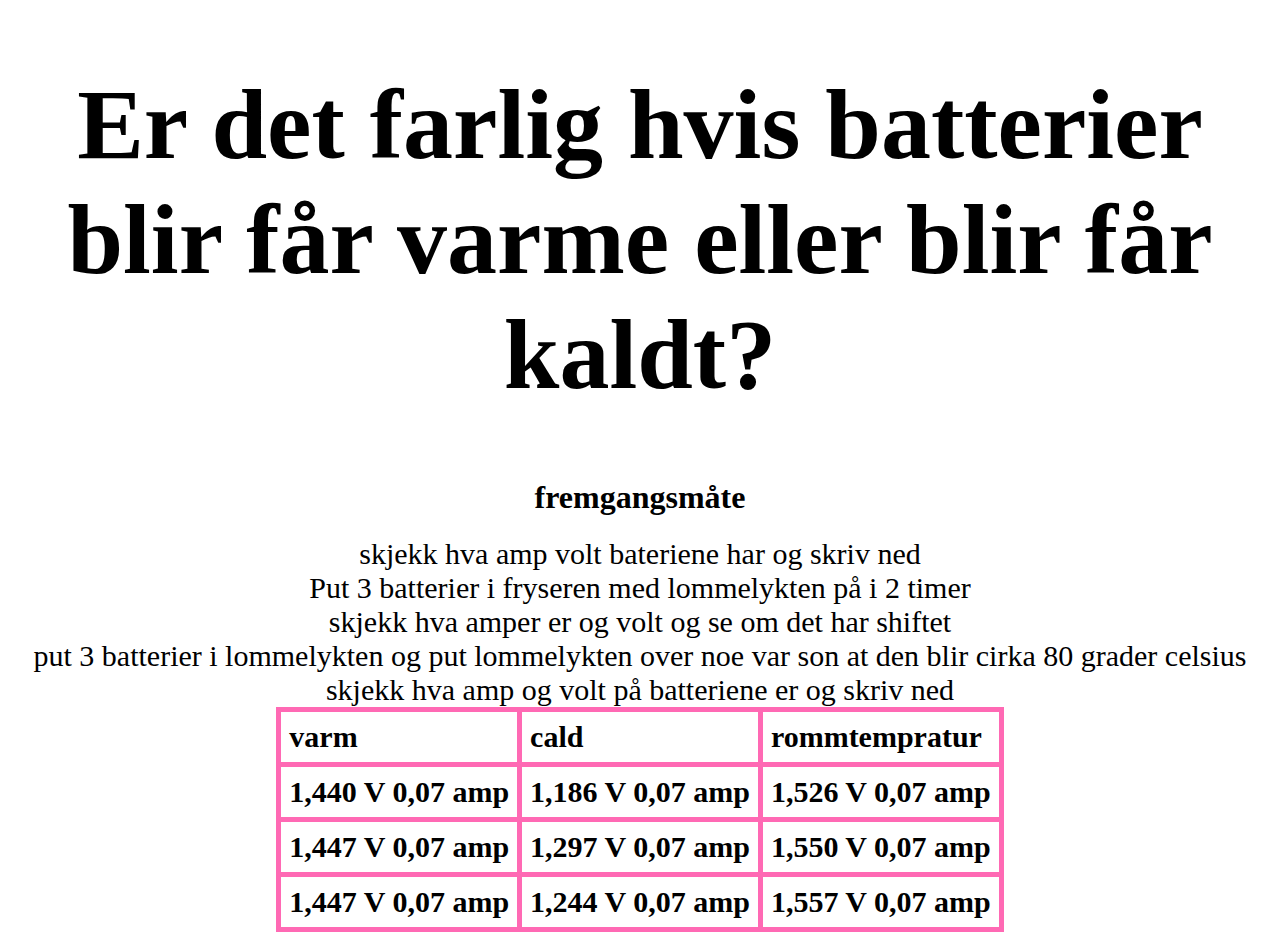
<file: Index.html>
<!DOCTYPE html>


<html>
<center>



<head>
    <style>
        p,li, h2, {
          font-size=100px;
          text-align: left;
        }
table {
    border-collapse: collapse;
}

       tr, th {
        border: 5px solid#FF69b4;
        text-align: left;
        padding: 8px;
       }
        </style>

</head>

<body>
    
    <title>batterier</title>
    <h1 style="font-size: 100px">Er det farlig hvis batterier blir får varme eller blir får kaldt?</h1>
   <h1>fremgangsmåte</h1>
   <span style="font-size: 30px">
    <li>skjekk hva amp volt bateriene har og skriv ned</li>
    <li>Put 3 batterier i fryseren med lommelykten på i 2 timer</li>
    <li>skjekk hva amper er og volt og se om det har shiftet</li>
    <li>put 3 batterier i lommelykten og put lommelykten over noe var son at den blir cirka 80 grader celsius</li>
    <li>skjekk hva amp og volt på batteriene er og skriv ned</li>





























    
    <table>
        
<tr>
    <th>varm</th>
    <th>cald</th>
    <th>rommtempratur</th>
</tr>
<tr>

    <th>1,440 V 0,07 amp</th><th>1,186 V 0,07 amp</th> <th>1,526 V 0,07 amp</th>

  

</tr>
<th>1,447 V 0,07 amp</th>
                         <th>1,297 V 0,07 amp</th><th>1,550 V 0,07 amp</th>
   <tr>

    <th>1,447 V 0,07 amp</th>
    <th>1,244 V 0,07 amp</th><th>1,557 V 0,07 amp</th>
    


   </tr>

    </table>

</body>
</span>
</center>
</html>
</file>
